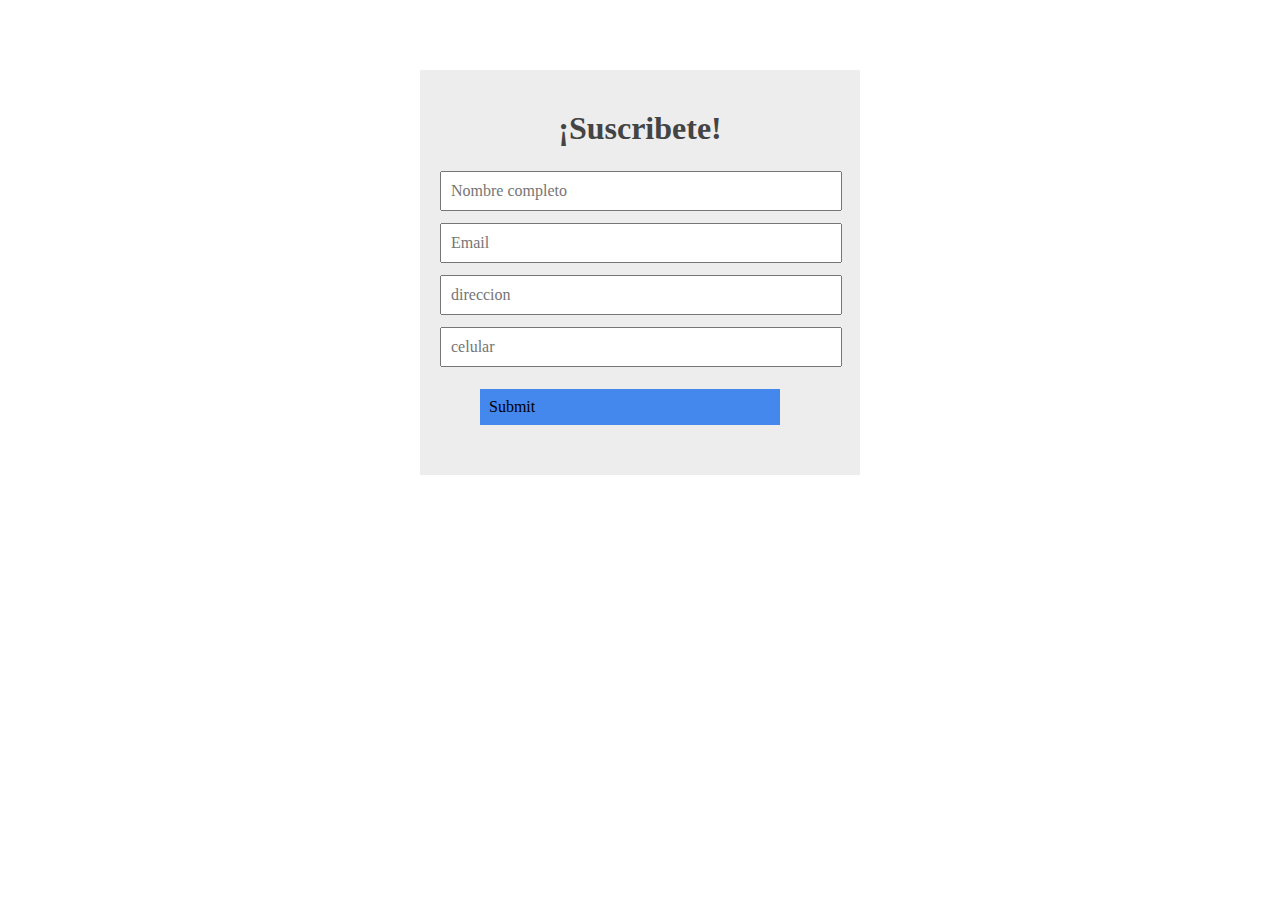
<file: index.html>
<!DOCTYPE html>
<html>
<head>
	<title>Registrar usuario</title>
	<meta charset="utf-8">
	<link rel="stylesheet" type="text/css" href="estilo.css">
</head>
<body>
    <form method="post">
    	<h1>¡Suscribete!</h1>
    	<input type="text" name="name" placeholder="Nombre completo">
    	<input type="email" name="email" placeholder="Email">
        <input type="direccion" name="direccion" placeholder="direccion">
        <input type="celular" name="celular" placeholder="celular">
	 
    	<input type="submit" name="register">
	
	    
    </form>
	<?php

		include("registrar.php");

	?>

    
</body>
</html>
</file>
<file: estilo.css>
* {
	padding: 0;
	margin: 0;
	font-family: century gothic;
	text-align: left;
}

form {
	padding: 50px 20px;
	background-color: #ededed;
	margin: calc(25% + 100px);
	margin-top: 70px;
	padding-top: 28px;
	margin-bottom: 30px
}

h1 {
	text-align: center;
	padding: 12px;
	color: #444
}

input {
	width: calc(100% - 20px);
	padding: 9px;
	margin: auto;
	margin-top: 12px;
	font-size: 16px
}

input[type='submit']{
	background-color: #48e;
	color: ;
	width: calc(80% - 20px);
	margin: 0 10%;
	margin-top: 22px;
	border: none;
}


.ok {
	text-align: center;
	width: 100%;
	padding: 12px;
	background-color: #1e6;
	color: #fff
}
.bad {
	text-align: center;
	width: 100%;
	padding: 12px;
	background-color: #a22;
	color: #fff
}
</file>
